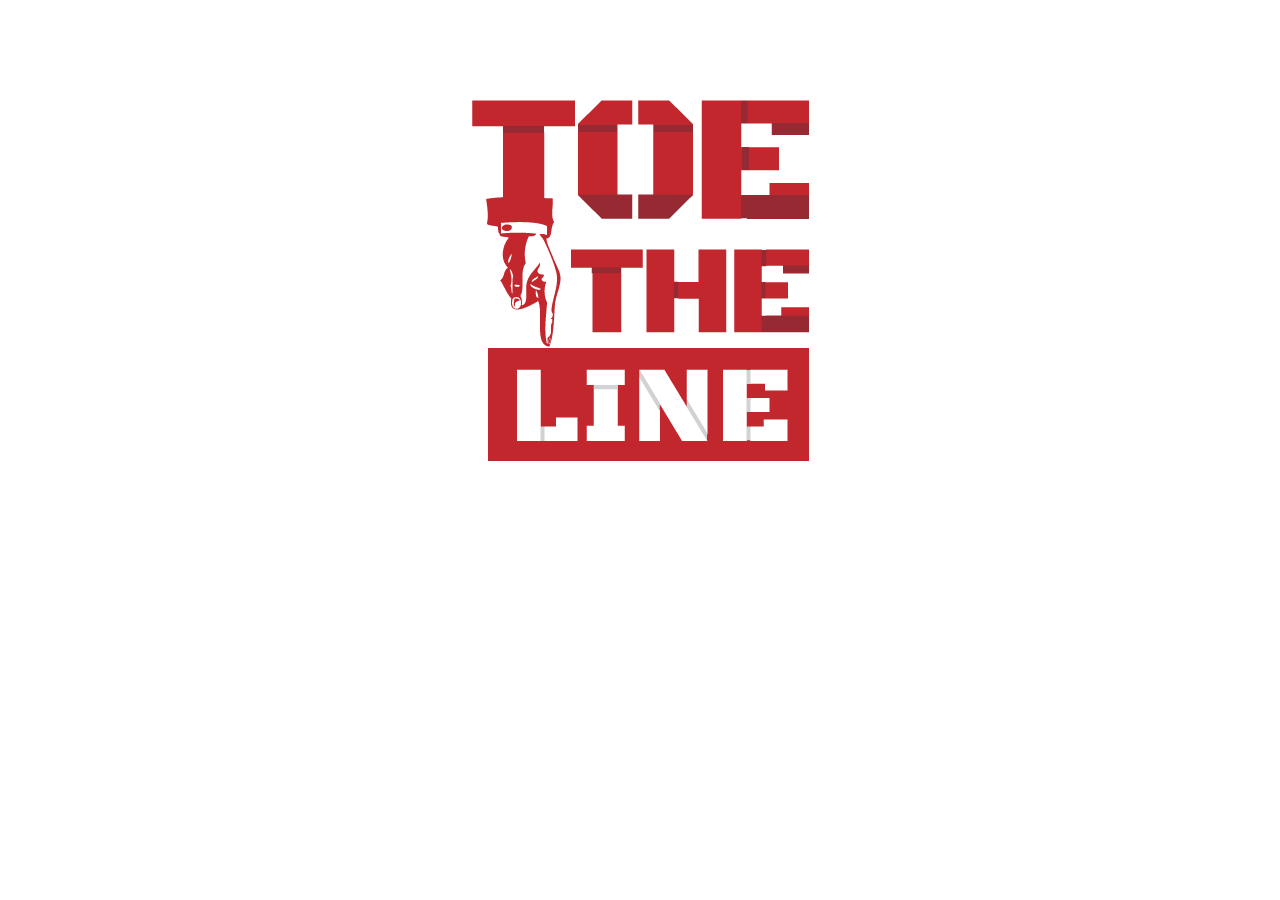
<file: concept.html>
<!doctype html>
<html lang="en">
    <head>
        <meta charset="utf-8">
        <meta name="viewport" content="width=device-width,initial-scale=1.0">
        <link rel="stylesheet" href="css/reset.css">
        <link rel="stylesheet" href="css/style.peter.css">
        <title>Toe the Line</title>

        <style>
            body {
                background-color:white;
                padding: 0;
            }
            img.splash {
                display: block;
                margin: 100px auto;
            }
        </style>
    </head>
    <body>
        <!-- Font derived from: http://www.google.com/webfonts/specimen/Black+Ops+One -->
        <a href="index.html">
            <img class="splash" src="img/Holding-page.png" width="337" height="361" alt="Toe the Line">
        </a>
    </body>
</html>
</file>
<file: css/style.peter.css>
body {
	background-color: #929292;
	font-family: helvetica, sans-serif;
}

div.wrapper {
	width: 1024px;
	margin: 0 auto;
	position: relative;
}

div.above {
	background-color: #BDCCD4;
	height: 320px;
	position: relative;
}

div.banner {
	background-color: #C1272D;
	height: 120px;
	position: relative;
	z-index: 99;
}
div.banner .title {
	position: absolute;
	top: 40px;
	left: 80px;
	width: 100%;
}
div.banner h2 a {
	font-size: 40px;
	font-weight: 900;
	font-family: helvetica;
	text-decoration: none;
	color: white;
}
div.below {
	position: absolute;
	background-color: white;
	height: 3000px; /* makes calculating y position of rebels more predictable */
}


/****** MP POSITIONING AND SIZING ******/
div.mp {
	display: inline;
	overflow: hidden;
}
div.mp .name {
	display: none;
	width: 100%;
	color: white;
	background-color: #C1272D;
	text-align: center;
	padding: 3px 0;
}
div.mp img {
	height: 50px;
	width: auto;
	opacity: 0.4;
}


/* rebelling mp */
div.mp.rebel {
	position: absolute;
	transition: all 0.38s ease-in;
	-moz-transition: all 0.38s ease-in;
	-webkit-transition: all 0.38s ease-in;
	-o-transition: all 0.38s ease-in;
	-ms-transition: all 0.38s ease-in;
	-khtml-transition: all 0.38s ease-in;
}
div.mp.rebel .name {
	display: block;
}
div.mp.rebel .name a {
	color: #fff;
	text-decoration: none;
	display: block;
}
div.mp.rebel img {
	width: 100%;
	height: auto;
	opacity: 1;
}

div.mp .info {
	position: absolute;
	display: none;
}


/* mp info popup */
div.below div.mp-info {
	position: absolute;
	top: 20px;
	left: 60px;
	width: 390px;
	opacity: 0.9;
	display: none;
	background-color: white;
	z-index: 100;
	padding: 2em;
}

.mp-info em {
	font-style: italic;
}

.mp-info ul {
	/*
	list-style: disc;
	list-style-position: inside;
	*/
	margin: 1em 0 0;
}

.mp-info li {
	margin: 20px 0;
}

/* fake stat */
div.below div.stat {
	position: absolute;
	top: 20px;
	left: 530px;
	width: 427px;
	height: 200px;
	opacity: 0.9;
	background-color: white;
	z-index: 100;
}
div.below div.stat h1 {
	margin-top:1em;
	margin-left:1em;
}

.mp-info h1, div.below div.stat h1 {
	font-weight:bold;
	font-size:1.6em;
	color:#c1272d;
	margin-bottom:0.2em;
}


/****** Buttons ******/
div.banner .button {
	position: absolute;
	top: 27px;
	cursor: pointer;
}
div.banner .button.next {
	right: 15px;
}
div.banner .button.prev {
	left: 15px;
}


/****** Logos etc. ******/
#logo {
	width: 200px;
	position: absolute;
	right: -120px;
	top: 13px;	
}

#more-info {
	position: absolute;
	top: 95px;
	right: 12px;
	font-weight: 0.8em;
	margin:0;
	padding:0;
}
#more-info a {
	color: #333;
}

#scale {
	position: absolute;
	left: 20px;
	bottom: 0px;
}
#scale img {
	height: 80%;
}
#fist {
	position: absolute;
	top: 5px;
}
</file>
